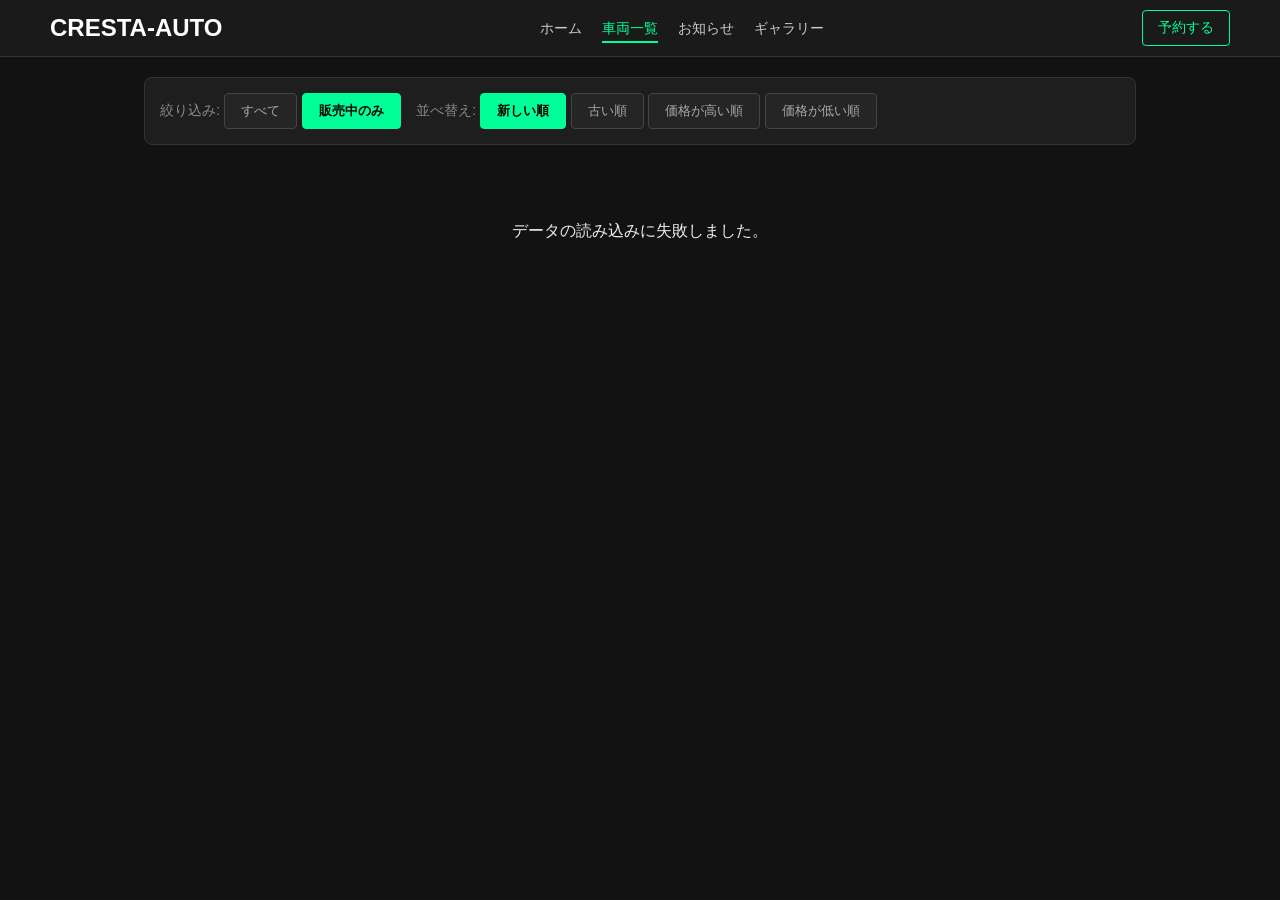
<file: cars.html>
<!DOCTYPE html>
<html lang="ja">
<head>
    <meta charset="UTF-8">
    <meta name="viewport" content="width=device-width, initial-scale=1.0">
    <title>車両一覧 - CRESTA-AUTO</title>
    <link rel="stylesheet" href="style.css">
    <style>
/* --- 全体設定 --- */
body {
    background-color: #121212; /* 黒背景 */
    color: #eeeeee;
    margin: 0;
    font-family: 'Helvetica Neue', Helvetica, Arial, sans-serif;
}

/* --- ヘッダーの調整 --- */
header {
    background-color: #1a1a1a;
    border-bottom: 1px solid #333;
    padding: 10px 50px;
    display: flex;
    justify-content: space-between;
    align-items: center;
}

.logo {
    color: #ffffff;
    font-weight: bold;
    font-size: 1.5rem;
}

nav a {
    color: #cccccc;
    text-decoration: none;
    transition: 0.3s;
}

nav a:hover, nav a.active {
    color: #00ff99;
    border-bottom: 2px solid #00ff99;
}

.btn-booking {
    background-color: transparent;
    color: #00ff99;
    border: 1px solid #00ff99;
    padding: 8px 15px;
    text-decoration: none;
    border-radius: 4px;
    transition: 0.3s;
}

.btn-booking:hover {
    background-color: #00ff99;
    color: #000;
}

/* --- 絞り込み・並べ替えエリア --- */
.controls {
    background-color: #1e1e1e;
    padding: 15px;
    margin: 20px auto;
    max-width: 960px;
    border-radius: 8px;
    display: flex;
    gap: 15px;
    flex-wrap: wrap;
    align-items: center;
    border: 1px solid #333;
}

.controls label {
    color: #888;
    font-size: 0.9rem;
}

.controls button {
    padding: 8px 16px;
    border: 1px solid #444;
    background: #252525;
    color: #aaa;
    cursor: pointer;
    border-radius: 4px;
    transition: 0.2s;
}

.controls button:hover {
    border-color: #00ff99;
    color: #00ff99;
}

.controls button.active {
    background: #00ff99;
    color: #000;
    border-color: #00ff99;
    font-weight: bold;
}

/* --- 車両リスト・カード --- */
#car-list-container {
    display: flex;
    flex-direction: column; /* 横並びではなく縦に並べる（Jimdo/公式風） */
    align-items: center;
    gap: 30px;
    padding: 20px;
}

.car-card {
    width: 100%;
    max-width: 800px; /* カードの最大幅 */
    background-color: #1a1a1a;
    display: flex;
    align-items: center;
    padding: 20px;
    border-radius: 12px;
    border: 1px solid #333;
    box-shadow: 0 4px 20px rgba(0,0,0,0.5);
    transition: transform 0.3s ease;
}

.car-card:hover {
    transform: translateY(-5px);
    border-color: #00ff99;
}

.car-image {
    width: 320px; /* 画像サイズ固定 */
    height: 180px;
    object-fit: contain;
    background-color: #000;
    border: 1px solid #444;
    border-radius: 4px;
    margin-right: 30px;
}

.car-details {
    flex: 1;
    display: flex;
    flex-direction: column;
    align-items: flex-start;
}

.car-name {
    font-size: 1.8rem;
    color: #ffffff;
    margin: 0 0 10px 0;
    white-space: nowrap;
    overflow: hidden;
    text-overflow: ellipsis;
    max-width: 400px;
}

.car-price {
    font-size: 1.2rem;
    color: #00ff99; /* 価格をネオングリーンに */
    margin-bottom: 5px;
}

.currency-label {
    font-size: 0.9rem;
    margin-left: 5px;
    color: #00ff99;
}

.car-spec {
    font-size: 0.9rem;
    color: #888;
    margin-bottom: 15px;
    line-height: 1.4;
}

.car-status {
    font-size: 0.85rem;
    font-weight: bold;
    margin-bottom: 10px;
}

.status-onsale {
    color: #00ff99;
}

.status-sold {
    color: #ff4444;
}

.btn-buy {
    background-color: #00ff99;
    color: #000;
    padding: 10px 25px;
    text-decoration: none;
    font-weight: bold;
    border-radius: 4px;
    display: inline-block;
    transition: 0.3s;
}

.btn-buy:hover {
    background-color: #ffffff;
    box-shadow: 0 0 15px #00ff99;
}

.btn-buy.disabled {
    background-color: #333;
    color: #666;
    cursor: not-allowed;
    pointer-events: none;
}

/* --- 魔法のレスポンシブ・ポン付けコード --- */
@media screen and (max-width: 768px) {
    /* 1. ヘッダー：重なりを防ぐために縦に並べる */
    header {
        padding: 10px !important;
        flex-direction: column !important;
        height: auto !important;
        gap: 10px !important;
    }

    nav ul {
        justify-content: center !important;
        gap: 15px !important;
        padding: 0 !important;
    }

    nav a {
        font-size: 14px !important;
        padding-bottom: 5px !important;
    }

    /* 予約ボタンをスマホで見やすく */
    .btn-booking {
        width: 100% !important;
        text-align: center !important;
        box-sizing: border-box !important;
    }

    /* 2. 車両一覧：カードを縦並びに強制変更 */
    .car-card {
        flex-direction: column !important; /* 横並びから縦並びへ */
        width: 95% !important;
        max-width: 400px !important;
        height: auto !important;
        margin: 10px auto !important;
        padding: 15px !important;
        align-items: center !important;
    }

    .car-image {
        width: 100% !important;
        height: auto !important;
        margin: 0 0 15px 0 !important; /* 右余白を消して下に余白 */
    }

    .car-details {
        width: 100% !important;
        text-align: center !important;
        align-items: center !important;
    }

    /* 文字のはみ出しを防止 */
    .car-name {
        max-width: 100% !important;
        white-space: normal !important; /* 折り返しを許可 */
        font-size: 1.2rem !important;
    }

    .car-spec {
        text-align: left !important; /* スペックは左寄せが読みやすい */
        font-size: 13px !important;
        width: 100% !important;
    }

    /* 3. コントロールボタンの調整 */
    .controls {
        flex-direction: column !important;
        gap: 10px !important;
        margin: 10px !important;
    }
    
    .controls-group {
        display: flex !important;
        flex-wrap: wrap !important;
        justify-content: center !important;
    }
}
        
    </style>
</head>
<body>
    <header>
        <div class="logo">CRESTA-AUTO</div>
        <nav>
            <ul>
                <li><a href="index.html">ホーム</a></li>
                <li><a href="cars.html" class="active">車両一覧</a></li>
                <li><a href="news.html">お知らせ</a></li>
                <li><a href="gallery.html">ギャラリー</a></li>
          </ul>
        </nav>
<a href="https://docs.google.com/forms/d/1zPGI6HD4iRVSvvlWbTxiSdbSgxjjRqCrUDru-jT1QO8/viewform" class="btn-booking">予約する</a>
    </header>

    <main>
        <div class="controls">
            <div class="controls-group">
                <label>絞り込み:</label>
                <button id="filter-all" onclick="updateFilter('all')">すべて</button>
                <button id="filter-onsale" class="active" onclick="updateFilter('onsale')">販売中のみ</button>
            </div>
            <div class="controls-group">
                <label>並べ替え:</label>
                <button id="sort-new" class="active" onclick="updateSort('new')">新しい順</button>
                <button id="sort-old" onclick="updateSort('old')">古い順</button>
                <button id="sort-high" onclick="updateSort('high')">価格が高い順</button>
                <button id="sort-low" onclick="updateSort('low')">価格が低い順</button>
            </div>
        </div>

        <div id="car-list-container">
            <p id="loading-message">データを読み込み中です...</p>
        </div>
    </main>

    <script>
        const GAS_API_URL = "https://script.google.com/macros/s/AKfycbzCohegTqgSW7R5t8Oxr_eFw7bB4zjNEVW4vy3vNYFDsGCiWJnBeMtHXAQOqEEasoZt/exec"; 
        
        let allCars = [];
        let currentSort = 'new';
        let currentFilter = 'onsale';

        async function fetchCars() {
            try {
                const response = await fetch(GAS_API_URL);
                const cars = await response.json();
                
                // データを加工して保存
                allCars = cars.map((car, index) => ({
                    ...car,
                    index: index, // 元の並び順を保存
                    numericPrice: parseInt(String(car.価格).replace(/[^0-9]/g, '')) || 0 // 価格を数値化
                }));

                displayContent();
            } catch (error) {
                console.error(error);
                document.getElementById('loading-message').innerText = "データの読み込みに失敗しました。";
            }
        }

        // 画像URLをどんな形式でも表示可能なものに変換する工夫
        function getSafeImageUrl(url) {
            if (!url) return "https://placehold.jp/24/cccccc/ffffff/400x250.png?text=No%20Image";
            
            // GoogleドライブのIDを抽出
            const driveIdMatch = url.match(/[-\w]{25,}/);
            if (driveIdMatch) {
                // プレビュー画面ではなく、直接画像データを取得するURLに強制変換
                return `https://lh3.googleusercontent.com/d/${driveIdMatch[0]}`;
            }
            return url; // ドライブ以外ならそのまま
        }

        function updateSort(type) {
            currentSort = type;
            displayContent();
        }

        function updateFilter(type) {
            currentFilter = type;
            displayContent();
        }

        function displayContent() {
            const container = document.getElementById('car-list-container');
            container.innerHTML = '';

            // ボタンの状態を更新
            document.querySelectorAll('.controls button').forEach(b => b.classList.remove('active'));
            document.getElementById(`sort-${currentSort}`).classList.add('active');
            document.getElementById(`filter-${currentFilter}`).classList.add('active');

            let cars = [...allCars];

            // 1. 絞り込み
            if (currentFilter === 'onsale') {
                cars = cars.filter(c => c.販売状況 === '販売中');
            }

            // 2. 並べ替え
            if (currentSort === 'new') cars.sort((a, b) => b.index - a.index);
            if (currentSort === 'old') cars.sort((a, b) => a.index - b.index);
            if (currentSort === 'high') cars.sort((a, b) => b.numericPrice - a.numericPrice);
            if (currentSort === 'low') cars.sort((a, b) => a.numericPrice - b.numericPrice);

            // 3. 描画
            cars.forEach(car => {
                const safeImg = getSafeImageUrl(car.画像URL || car.画像ID);
                const isSold = car.販売状況 === '販売終了';
                
                const card = `
                    <div class="car-card" style="${isSold ? 'opacity: 0.7; filter: grayscale(0.5);' : ''}">
                        <img src="${safeImg}" alt="${car.車名}" class="car-image" onerror="this.src='https://placehold.jp/24/cccccc/ffffff/400x250.png?text=Image%20Error'">
                        <div class="car-details">
                            <h2 class="car-name">${car.車名}</h2>
                            <p class="car-price">価格: ${car.価格}<span class="currency-label">CR</span></p>
                            <p class="car-spec">${car.備考 === 'あ' ? '' : car.備考}</p>
                            <div class="purchase-area">
                                <span class="car-status ${isSold ? 'status-sold' : 'status-onsale'}">
                                    【${car.販売状況}】
                                </span><br>
                                ${isSold ? 
                                    '<span class="btn-buy disabled">購入不可</span>' : 
                                    `<a href="${car.購入リンク}" class="btn-buy" target="_blank">買う</a>`
                                }
                            </div>
                        </div>
                    </div>
                `;
                container.innerHTML += card;
            });
        }

        fetchCars();
    </script>
     
</body>
</html>
</file>
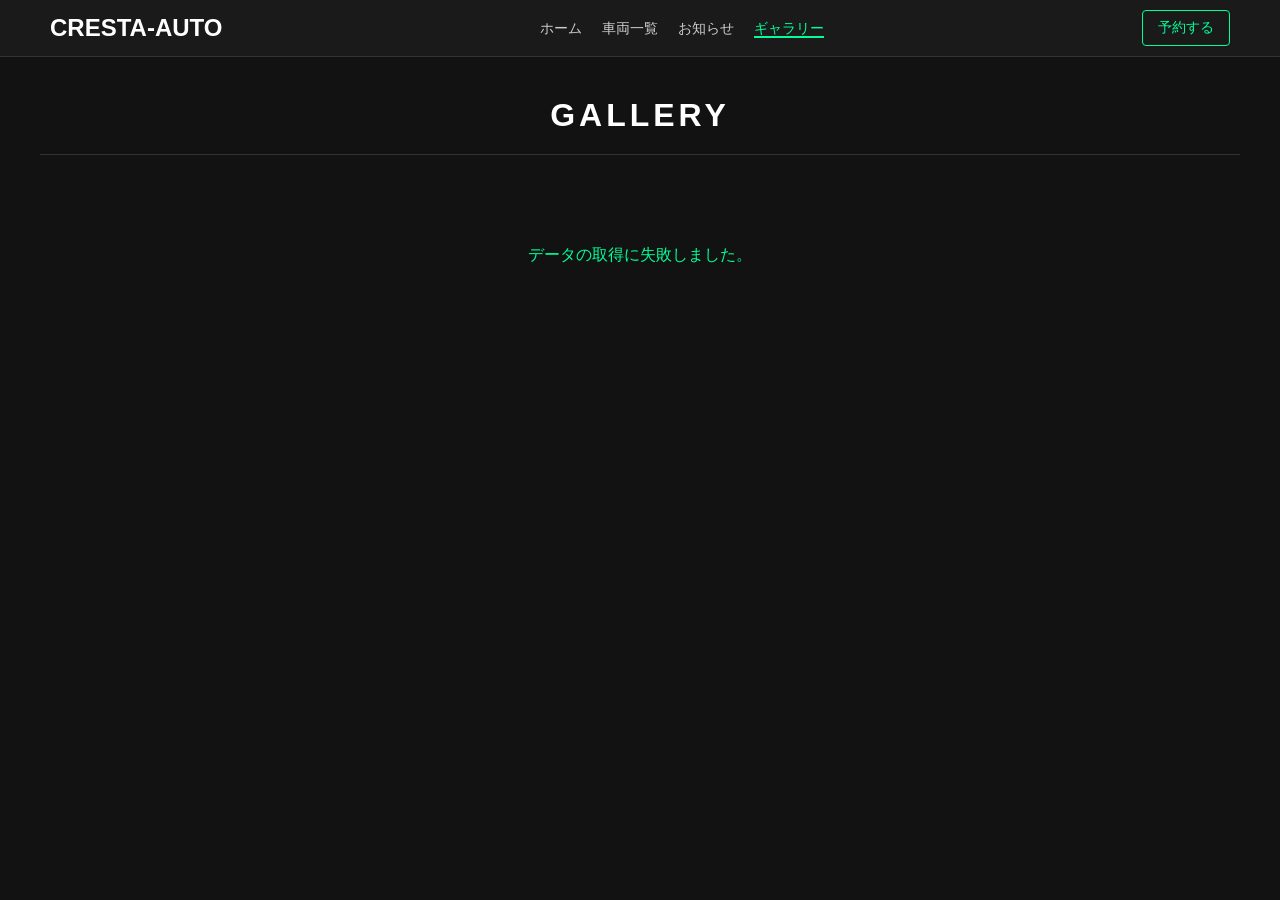
<file: gallery.html>
<!DOCTYPE html>
<html lang="ja">
<head>
    <meta charset="UTF-8">
    <meta name="viewport" content="width=device-width, initial-scale=1.0">
    <title>GALLERY - CRESTA-AUTO</title>
    <style>
        /* --- 車両一覧のベースデザインを完全継承 --- */
        body {
            background-color: #121212;
            color: #eeeeee;
            margin: 0;
            font-family: 'Helvetica Neue', Helvetica, Arial, sans-serif;
        }

        /* --- ヘッダー（バー）：車両一覧の数値を完全移植 --- */
        header {
            background-color: #1a1a1a;
            border-bottom: 1px solid #333;
            padding: 10px 50px; /* 車両一覧と同じ余白 */
            display: flex;
            justify-content: space-between;
            align-items: center;
            box-sizing: border-box;
        }

        .logo {
            color: #ffffff;
            font-weight: bold;
            font-size: 1.5rem; /* 車両一覧と同じサイズ */
            text-decoration: none;
        }

        nav ul {
            list-style: none;
            display: flex;
            gap: 20px; /* 車両一覧の構成に合わせる */
            padding: 0;
            margin: 0;
        }

        nav a {
            color: #cccccc;
            text-decoration: none;
            transition: 0.3s;
            font-size: 14px; /* 車両一覧に合わせる */
        }

        nav a:hover, nav a.active {
            color: #00ff99;
            border-bottom: 2px solid #00ff99;
        }

        /* 予約ボタン：車両一覧と全く同じスタイル */
        .btn-booking {
            background-color: transparent;
            color: #00ff99;
            border: 1px solid #00ff99;
            padding: 8px 15px; /* 車両一覧の 8px 15px を維持 */
            text-decoration: none;
            border-radius: 4px;
            transition: 0.3s;
            font-size: 14px;
            display: inline-block;
        }

        .btn-booking:hover {
            background-color: #00ff99;
            color: #000;
        }

        /* --- ギャラリー用コンテンツ設定 --- */
        .container {
            max-width: 1200px;
            margin: 40px auto;
            padding: 0 20px;
        }

        .page-title {
            text-align: center;
            font-size: 2rem;
            margin-bottom: 40px;
            letter-spacing: 4px;
            border-bottom: 1px solid #333;
            padding-bottom: 20px;
            color: #ffffff;
        }

        .gallery-grid {
            display: grid;
            grid-template-columns: repeat(auto-fill, minmax(320px, 1fr));
            gap: 30px;
        }

        .gallery-card {
            background-color: #1a1a1a;
            border-radius: 12px;
            overflow: hidden;
            border: 1px solid #333;
            transition: 0.3s ease;
        }

        .gallery-card:hover {
            transform: translateY(-5px);
            border-color: #00ff99;
        }

        .image-box {
            width: 100%;
            height: 200px;
            background-color: #000;
            overflow: hidden;
        }

        .image-box img {
            width: 100%;
            height: 100%;
            object-fit: cover;
        }

        .info-box {
            padding: 20px;
        }

        .info-title {
            font-size: 1.2rem;
            color: #ffffff;
            margin: 0 0 10px 0;
            font-weight: bold;
        }

        .info-desc {
            font-size: 0.9rem;
            color: #aaa;
            line-height: 1.6;
        }

        #loading-message {
            text-align: center;
            color: #00ff99;
            padding: 50px;
        }

        /* --- 魔法のレスポンシブ：車両一覧の挙動を完全移植 --- */
        @media screen and (max-width: 768px) {
            header {
                padding: 10px !important;
                flex-direction: column !important;
                height: auto !important;
                gap: 10px !important;
            }

            nav ul {
                justify-content: center !important;
                gap: 15px !important;
                padding: 0 !important;
            }

            nav a {
                font-size: 14px !important;
                padding-bottom: 5px !important;
            }

            /* 予約ボタン：車両一覧の「width: 100%」設定を完全一致 */
            .btn-booking {
                width: 100% !important;
                text-align: center !important;
                box-sizing: border-box !important;
            }

            .gallery-grid {
                grid-template-columns: 1fr;
            }
        }
    </style>
</head>
<body>

    <header>
        <a href="index.html" class="logo">CRESTA-AUTO</a>
        <nav>
            <ul>
                <li><a href="index.html">ホーム</a></li>
                <li><a href="cars.html">車両一覧</a></li>
                <li><a href="news.html">お知らせ</a></li>
                <li><a href="gallery.html" class="active">ギャラリー</a></li>
            </ul>
        </nav>
        <a href="https://docs.google.com/forms/d/1zPGI6HD4iRVSvvlWbTxiSdbSgxjjRqCrUDru-jT1QO8/viewform" class="btn-booking">予約する</a>
    </header>

    <main class="container">
        <h1 class="page-title">GALLERY</h1>
        
        <div id="loading-message">読み込み中...</div>
        <div id="gallery-container" class="gallery-grid"></div>
    </main>

    <script>
        const GAS_API_URL = "https://script.google.com/macros/s/AKfycbzCohegTqgSW7R5t8Oxr_eFw7bB4zjNEVW4vy3vNYFDsGCiWJnBeMtHXAQOqEEasoZt/exec?action=getGallery";

        async function loadGallery() {
            const container = document.getElementById('gallery-container');
            const loading = document.getElementById('loading-message');

            try {
                const response = await fetch(GAS_API_URL);
                const data = await response.json();
                
                loading.style.display = 'none';

                if (!Array.isArray(data) || data.length === 0) {
                    loading.innerText = "表示できる画像がありません。";
                    return;
                }

                data.forEach(item => {
                    if (!item.id) return;

                    const card = document.createElement('div');
                    card.className = 'gallery-card';

                    const imgUrl = item.url || "https://placehold.jp/24/333333/ffffff/400x250.png?text=No%20Image";

                    card.innerHTML = `
                        <div class="image-box">
                            <img src="${imgUrl}" alt="${item.title}" onerror="this.src='https://placehold.jp/24/333333/ffffff/400x250.png?text=Error'">
                        </div>
                        <div class="info-box">
                            <h2 class="info-title">${item.title || 'Untitled'}</h2>
                            <p class="info-desc">${item.description || ''}</p>
                        </div>
                    `;
                    container.appendChild(card);
                });
            } catch (error) {
                console.error(error);
                loading.innerText = "データの取得に失敗しました。";
            }
        }

        window.onload = loadGallery;
    </script>
</body>
</html>
</file>
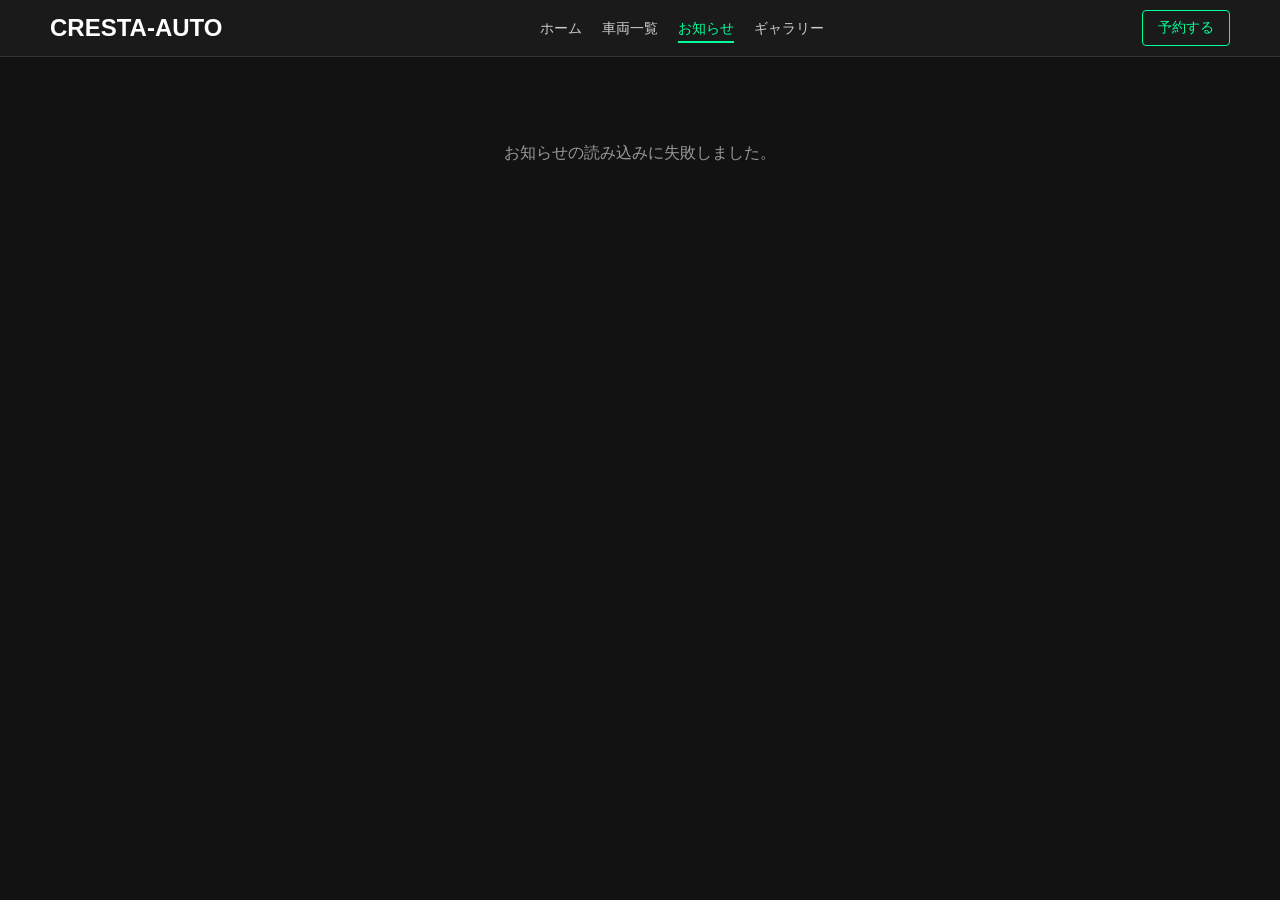
<file: news.html>
<!DOCTYPE html>
<html lang="ja">
<head>
    <meta charset="UTF-8">
    <meta name="viewport" content="width=device-width, initial-scale=1.0">
    <title>お知らせ - CRESTA-AUTO</title>
    <link rel="stylesheet" href="style.css">
    <style>
        /* レイアウト調整 */
        #news-list-container {
            display: flex;
            flex-direction: column;
            gap: 20px;
            padding: 20px;
            align-items: center;
            max-width: 1000px;
            margin: 0 auto;
        }

        .news-card {
            width: 100%;
            max-width: 800px;
            background-color: #333;
            padding: 25px;
            border-radius: 8px;
            box-shadow: 0 2px 5px rgba(0,0,0,0.1);
            border-left: 8px solid #00ff99; /* お知らせアクセント */
            box-sizing: border-box;
        }

        .news-header {
            display: flex;
            justify-content: space-between;
            align-items: center;
            border-bottom: 1px solid #eee;
            margin-bottom: 15px;
            padding-bottom: 10px;
        }

        .news-title {
            font-size: 1.4rem;
            margin: 0;
            color: #fff;
            font-weight: bold;
        }

        .news-date {
            font-size: 0.9rem;
            color: #999;
        }

        .news-content {
            font-size: 1rem;
            line-height: 1.8;
            color: #fff;
            white-space: pre-wrap; /* 改行反映 */
        }

        .loading-message {
            text-align: center;
            padding: 50px;
            color: #999;
        }

/* --- 魔法のレスポンシブ・ポン付けコード --- */
@media screen and (max-width: 768px) {
    /* 1. ヘッダー：重なりを防ぐために縦に並べる */
    header {
        padding: 10px !important;
        flex-direction: column !important;
        height: auto !important;
        gap: 10px !important;
    }

    nav ul {
        justify-content: center !important;
        gap: 15px !important;
        padding: 0 !important;
    }

    nav a {
        font-size: 14px !important;
        padding-bottom: 5px !important;
    }

    /* 予約ボタンをスマホで見やすく */
    .btn-booking {
        width: 100% !important;
        text-align: center !important;
        box-sizing: border-box !important;
    }

    /* 2. 車両一覧：カードを縦並びに強制変更 */
    .car-card {
        flex-direction: column !important; /* 横並びから縦並びへ */
        width: 95% !important;
        max-width: 400px !important;
        height: auto !important;
        margin: 10px auto !important;
        padding: 15px !important;
        align-items: center !important;
    }

    .car-image {
        width: 100% !important;
        height: auto !important;
        margin: 0 0 15px 0 !important; /* 右余白を消して下に余白 */
    }

    .car-details {
        width: 100% !important;
        text-align: center !important;
        align-items: center !important;
    }

    /* 文字のはみ出しを防止 */
    .car-name {
        max-width: 100% !important;
        white-space: normal !important; /* 折り返しを許可 */
        font-size: 1.2rem !important;
    }

    .car-spec {
        text-align: left !important; /* スペックは左寄せが読みやすい */
        font-size: 13px !important;
        width: 100% !important;
    }

    /* 3. コントロールボタンの調整 */
    .controls {
        flex-direction: column !important;
        gap: 10px !important;
        margin: 10px !important;
    }
    
    .controls-group {
        display: flex !important;
        flex-wrap: wrap !important;
        justify-content: center !important;
    }
}
        
    </style>
</head>
<body>
    <header>
        <div class="logo">CRESTA-AUTO</div>
        <nav>
            <ul>
                <li><a href="index.html">ホーム</a></li>
                <li><a href="cars.html">車両一覧</a></li>
                <li><a href="news.html" class="active">お知らせ</a></li>
                <li><a href="gallery.html">ギャラリー</a></li>
            </ul>
        </nav>
<a href="https://docs.google.com/forms/d/1zPGI6HD4iRVSvvlWbTxiSdbSgxjjRqCrUDru-jT1QO8/viewform" class="btn-booking">予約する</a>
    </header>

    <main>
        <div id="news-list-container">
            <p id="loading-message" class="loading-message">お知らせを読み込み中です...</p>
        </div>
    </main>

<script>
    // デプロイしたGASのURL
    const GAS_API_URL = "https://script.google.com/macros/s/AKfycbzCohegTqgSW7R5t8Oxr_eFw7bB4zjNEVW4vy3vNYFDsGCiWJnBeMtHXAQOqEEasoZt/exec"; 

    async function fetchNews() {
        const container = document.getElementById('news-list-container');
        try {
            // ★ポイントみ：?action=getNews を付けて、GASの getNewsData() を呼び出す
            const response = await fetch(`${GAS_API_URL}?action=getNews`);
            const newsData = await response.json();
            
            if (!newsData || newsData.length === 0) {
                container.innerHTML = '<p class="loading-message">現在お知らせはありません。</p>';
                return;
            }

            container.innerHTML = '';

            // ★ポイント：GASの getNewsData で定義されている英語のキー（date, title, content）を使う
            newsData.forEach(item => {
                const card = `
                    <article class="news-card">
                        <div class="news-header">
                            <h2 class="news-title">${item.title || '無題のお知らせ'}</h2>
                            <time class="news-date">${item.date || ''}</time>
                        </div>
                        <div class="news-content">${item.content || ''}</div>
                    </article>
                `;
                container.innerHTML += card;
            });

        } catch (error) {
            console.error("Fetch error:", error);
            document.getElementById('loading-message').innerText = "お知らせの読み込みに失敗しました。";
        }
    }

    fetchNews();
</script>
</body>
</html>
</file>
<file: style.css>
/* =========================================
   Cresta Auto Dark Style
   Base: Jimdo/Dark Theme
   Theme Color: #00ff99 (Neo Green)
   ========================================= */

/* --- 全体の基本スタイル --- */
body {
    margin: 0;
    font-family: 'Helvetica Neue', Helvetica, Arial, sans-serif;
    background-color: #121212; /* 全体的に黒背景 */
    color: #eeeeee; /* ダークモード用の明るい文字色 */
}

/* =========================================
   ヘッダー (Header)
   ========================================= */
header {
    background-color: #1a1a1a; /* ヘッダーを少し明るい黒に */
    padding: 10px 50px;
    display: flex;
    justify-content: space-between;
    align-items: center;
    border-bottom: 1px solid #333; /* 境界線を暗く */
}

.logo {
    font-size: 1.5rem;
    font-weight: bold;
    color: #ffffff; /* ロゴは白 */
}

nav ul {
    list-style: none;
    margin: 0;
    padding: 0;
    display: flex;
    gap: 20px;
}

nav a {
    text-decoration: none;
    color: #cccccc; /* 通常時の文字色 */
    font-size: 0.9rem;
    transition: 0.3s;
}

nav a:hover {
    color: #00ff99; /* ホバーでアクセントカラーに */
}

nav a.active {
    border-bottom: 2px solid #00ff99; /* アクティブ表示の下線をアクセントカラーに */
    padding-bottom: 5px;
    color: #00ff99;
}

.btn-booking {
    background-color: transparent; /* 背景なし */
    color: #00ff99; /* アクセントカラーの文字 */
    padding: 8px 15px;
    text-decoration: none;
    border-radius: 4px;
    border: 1px solid #00ff99; /* 境界線をアクセントカラーに */
    transition: 0.3s;
    font-size: 0.85rem;
}

.btn-booking:hover {
    background-color: #00ff99; /* ホバーで背景がアクセントカラーに */
    color: #000000; /* ホバー時の文字色は黒 */
}

/* =========================================
   ホーム (Hero Section)
   ========================================= */
#hero {
    background-color: #000000; /* 真っ黒 */
    color: #ffffff;
    height: 80vh; /* 画像のように画面いっぱいに */
    display: flex;
    justify-content: center;
    align-items: center;
    text-align: center;
    position: relative;
}

.hero-content h1 {
    font-size: 3rem;
    margin-bottom: 10px;
}

.cyan-box {
    width: 50px;
    height: 10px;
    background-color: #00ff99; /* 水色ボックスをネオングリーンに */
    margin: 0 auto 20px auto;
}

.btn-main {
    background-color: #00ff99; /* メインボタンをネオングリーンに */
    color: #000000; /* 文字は黒 */
    padding: 10px 20px;
    text-decoration: none;
    font-weight: bold;
    border-radius: 4px;
    transition: 0.3s;
}

.btn-main:hover {
    background-color: transparent;
    color: #00ff99;
    box-shadow: 0 0 10px #00ff99; /* 光るエフェクト */
}

.scroll-down {
    position: absolute;
    bottom: 20px;
    width: 100%;
    color: #ffffff;
}

/* =========================================
   車両一覧 (Vehicle List Container)
   ========================================= */
#car-list-container {
    max-width: 1000px;
    margin: 40px auto;
    padding: 0 20px;
}

.car-card {
    background-color: #1e1e1e; /* カード背景を少し明るい黒に */
    margin-bottom: 40px;
    padding: 20px;
    border-radius: 8px;
    /* 影をダークモード用に暗く、広めに設定 */
    box-shadow: 0 4px 15px rgba(0,0,0,0.5); 
    display: flex; /* 画像と文章を横並びに */
    gap: 20px;
}

.car-image {
    width: 400px;
    height: auto;
    border-radius: 4px;
    object-fit: contain; /* 画像を押しつぶさずに収める */
}

.car-details {
    flex: 1;
    text-align: center; /* 文章は中央揃え */
    display: flex;
    flex-direction: column;
    justify-content: center;
    align-items: center;
}

.car-name {
    font-size: 1.8rem;
    margin-bottom: 10px;
    color: #ffffff; /* 車名は白 */
}

.car-desc {
    font-size: 1.1rem;
    color: #cccccc; /* 説明文を少し薄く */
    margin-bottom: 5px;
}

.car-spec {
    font-size: 0.8rem;
    color: #888888; /* スペックはさらに薄く */
    margin-bottom: 20px;
    white-space: pre-wrap; /* スペック */
}

.purchase-area {
    margin-top: auto; /* 購入エリアを下部に固定 */
}

.car-status {
    font-weight: bold;
    margin-bottom: 10px;
}

.status-sold {
    color: #ff4444; /* 販売終了は赤（ダークモード用に見やすく調整） */
}

.status-onsale {
    color: #00ff99; /* 販売中はネオングリーン */
}

.btn-buy { 
    background-color: #00ff99; /* 購入ボタンをネオングリーンに */
    color: #000000; /* 文字は黒 */
    padding: 10px 30px; 
    text-decoration: none; 
    font-weight: bold; 
    border-radius: 4px; 
    display: inline-block;
    transition: 0.3s;
}

.btn-buy:hover {
    box-shadow: 0 0 15px #00ff99; /* 光るエフェクト */
}

.btn-buy.disabled {
    background-color: #333333; /* 無効時は暗く */
    color: #666666; /* 文字も暗く */
    cursor: not-allowed;
    pointer-events: none; /* クリック不可に */
    box-shadow: none; /* ホバーエフェクトを消す */
}
</file>
